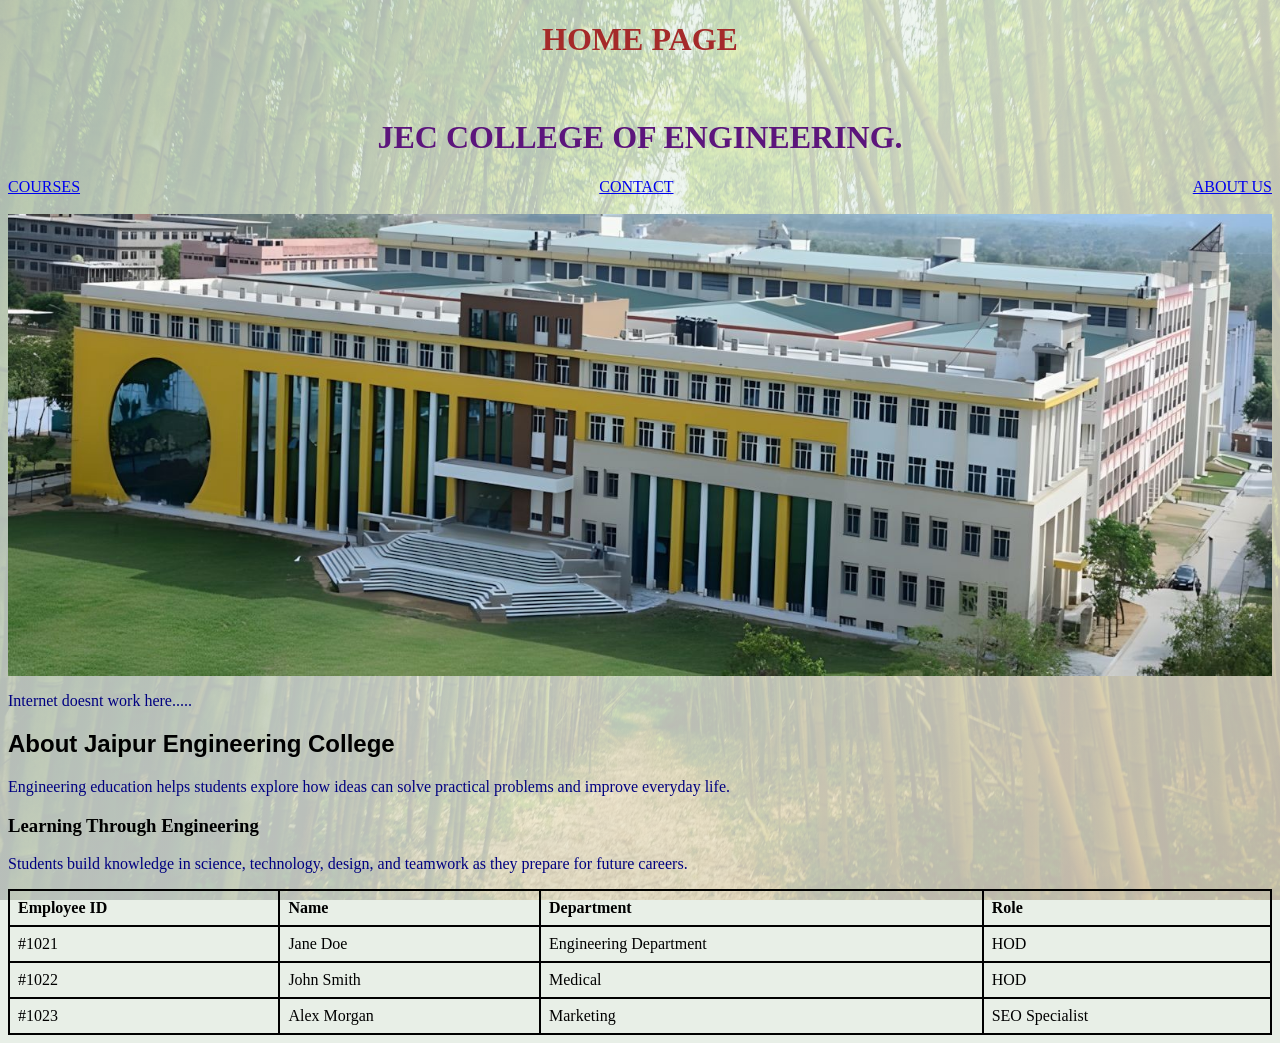
<file: index.html>
<!DOCTYPE html>
<html lang="en">
<head>
    <meta charset="UTF-8">
    <meta name="viewport" content="width=device-width, initial-scale=1.0">
    <link rel="stylesheet" href="site-background.css">
    <title>JEC</title>
    <style>
        h1{
            color: brown;
            font-weight: bold;
            transition: color 180ms ease;
        }
        h2{
            font-family: 'Georgia', sans-serif;
        }
        h1:hover {
            color: rgb(80, 155, 61);
        }
        img {
            max-width: 100%;
            height: auto;
        }
        .image-zoom {
            display: inline-block;
            max-width: 100%;
            overflow: hidden;
            cursor: zoom-in;
            vertical-align: top;
        }
        .image-zoom img {
            display: block;
            transform-origin: var(--zoom-x, 50%) var(--zoom-y, 50%);
            transition: transform 160ms ease;
        }
        @media (hover: hover) and (pointer: fine) {
            .image-zoom:hover img {
                transform: scale(2);
            }
        }
        @media (prefers-reduced-motion: reduce) {
            .image-zoom img {
                transition: none;
            }
        }
        .head{
            color: rgb(92, 21, 124);
            text-align: center;

        }
        .navbar {
            display: flex;
            justify-content: space-between;
            width: 100%;
        }

        .intro p{
            color: navy;
        }
        p{
            color: gray;
        }
        table {
            width: 100%;
            table-layout: auto;
            border-collapse: collapse;
            border: 2px solid black;
        }
        th,
        td {
            border: 2px solid black;
            padding: 8px;
            text-align: left;
            overflow-wrap: anywhere;
        }
    </style>
</head>
<body>
    <h1 style="text-align: center;">HOME   PAGE</h1><br>
    <h1 class="head">JEC COLLEGE OF ENGINEERING.</h1>
    <nav class="navbar">
        <a href="courses.html">COURSES </a>
        <a href="contact.html">CONTACT </a>
        <a href="about.html">ABOUT US</a>
    </nav>
    <br>
    <div class="image-zoom">
        <img src="images/JECbuilding.jpg" alt="JEC building">
    </div><br>
    <div class="intro">
        <p>Internet doesnt work here.....</p>
        <h2>About Jaipur Engineering College</h2>
        <p>Engineering education helps students explore how ideas can solve practical problems and improve everyday life.</p>
        <h3>Learning Through Engineering</h3>
        <p>Students build knowledge in science, technology, design, and teamwork as they prepare for future careers.</p>
        <table>
            <thead>
                <tr>
                    <th>Employee ID</th>
                    <th>Name</th>
                    <th>Department</th>
                <th>Role</th>
                </tr>
            </thead>
            <tbody>
                <tr>
                    <td>#1021</td>
                    <td>Jane Doe</td>
                    <td>Engineering Department</td>
                    <td>HOD</td>
                </tr>
                <tr>
                    <td>#1022</td>
                    <td>John Smith</td>
                    <td>Medical</td>
                    <td>HOD</td>
                </tr>
                <tr>
                    <td>#1023</td>
                    <td>Alex Morgan</td>
                    <td>Marketing</td>
                    <td>SEO Specialist</td>
                </tr>
            </tbody>
        </table>
    </div>
    <script>
        const zoomArea = document.querySelector(".image-zoom");

        zoomArea.addEventListener("pointermove", (event) => {
            const bounds = zoomArea.getBoundingClientRect();
            const x = ((event.clientX - bounds.left) / bounds.width) * 100;
            const y = ((event.clientY - bounds.top) / bounds.height) * 100;

            zoomArea.style.setProperty("--zoom-x", `${x}%`);
            zoomArea.style.setProperty("--zoom-y", `${y}%`);
        });
    </script>
</body>
</html>
</file>
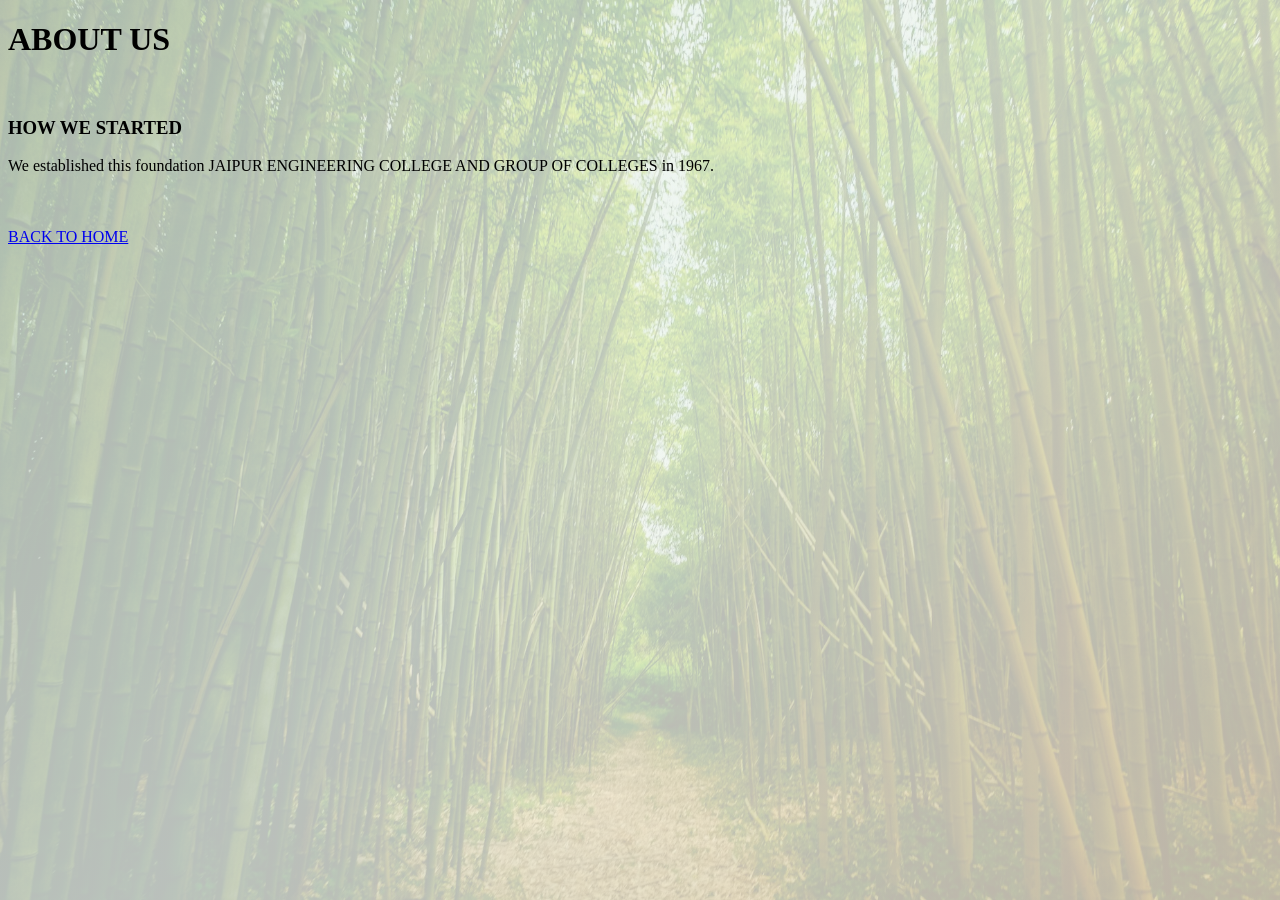
<file: about.html>
<!DOCTYPE html>
<html lang="en">
<head>
    <meta charset="UTF-8">
    <meta name="viewport" content="width=device-width, initial-scale=1.0">
    <link rel="stylesheet" href="site-background.css">
    <title>ABOUT</title>
</head>
<body>
    <h1>ABOUT US</h1><br>
    <h3>HOW WE STARTED</h3>
    <p>We established this foundation JAIPUR ENGINEERING COLLEGE AND GROUP OF COLLEGES in 1967.</p><br>
    <h3></h3>
    <nav class="navbar">
        <a href="index.html">BACK TO HOME </a>
    </nav>
</body>
</html>
</file>
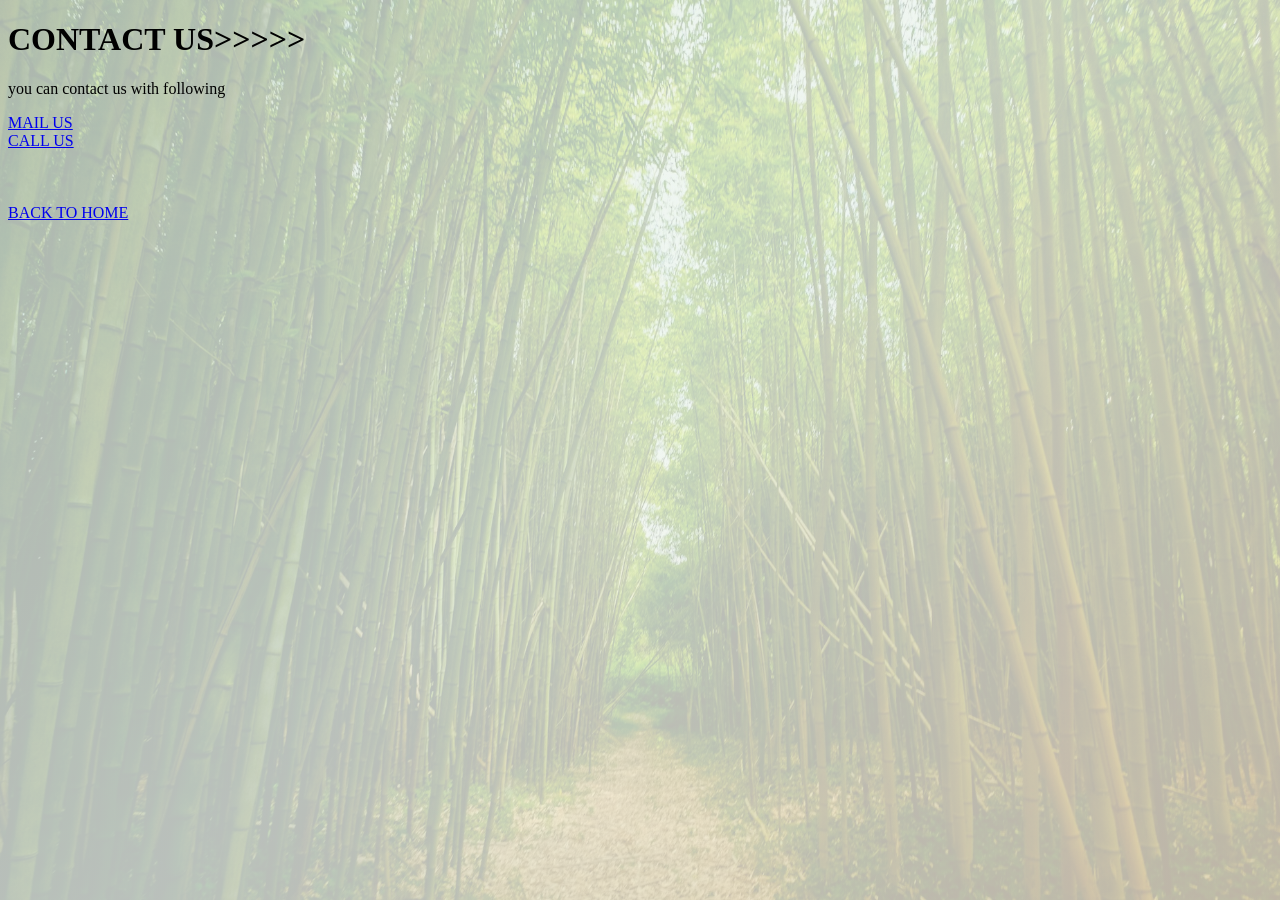
<file: contact.html>
<!DOCTYPE html>
<html lang="en">
<head>
    <meta charset="UTF-8">
    <meta name="viewport" content="width=device-width, initial-scale=1.0">
    <link rel="stylesheet" href="site-background.css">
    <title>CONTACT</title>
</head>
<body>
    <h1>CONTACT US>>>>></h1>
    <p>you can contact us with following</p>
    <a href="helpus@jec.com">MAIL US</a><br>
    <a href="7345787577">CALL US</a>
    <br><br><br><br>
    <nav class="navbar">
        <a href="index.html">BACK TO HOME </a>
    </nav>
</body>
</html>
</file>
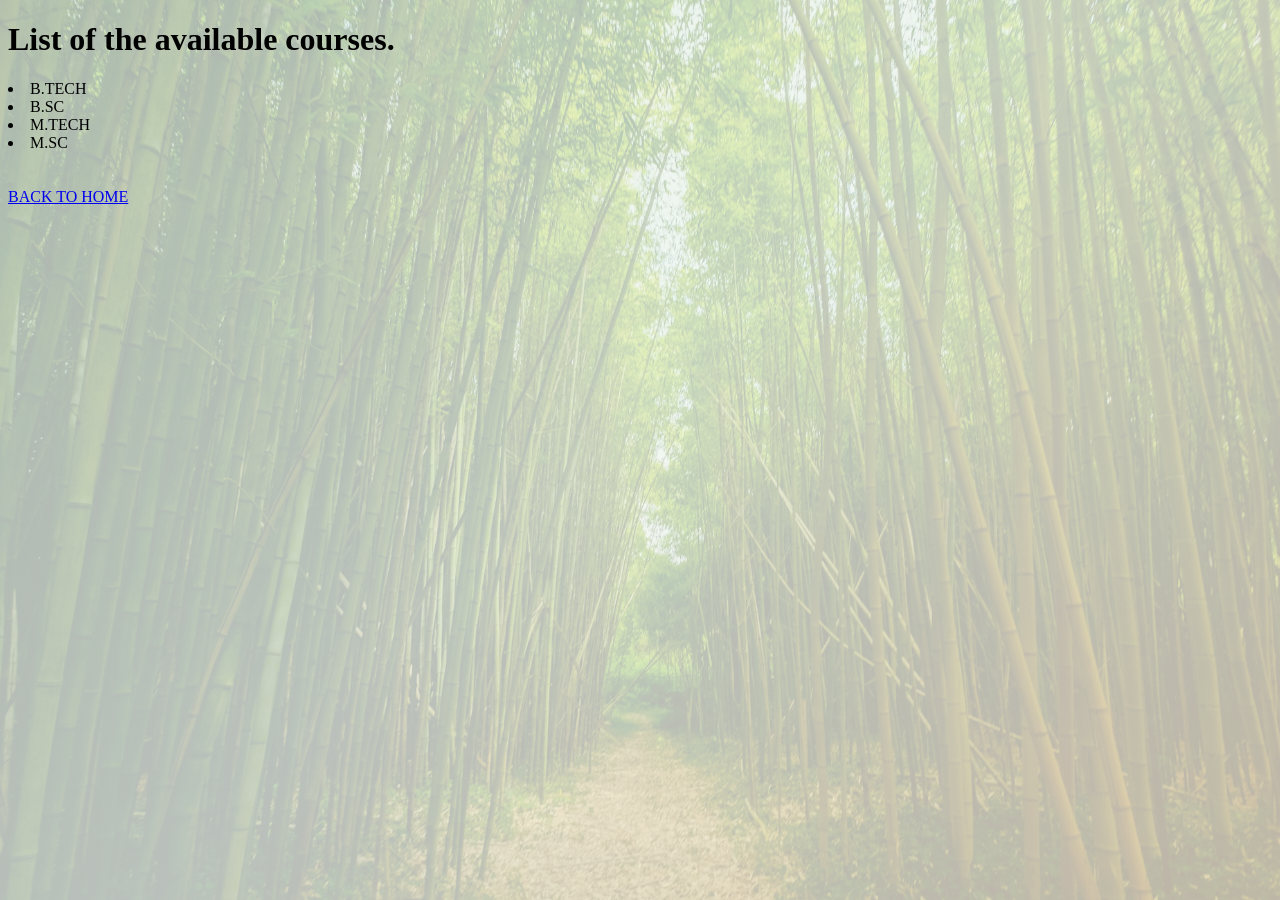
<file: courses.html>
<!DOCTYPE html>
<html lang="en">
<head>
    <meta charset="UTF-8">
    <meta name="viewport" content="width=device-width, initial-scale=1.0">
    <link rel="stylesheet" href="site-background.css">
    <title>COURSES</title>
</head>
<body>
    <h1>List of the available courses.</h1>
    <li>B.TECH</li>
    <li>B.SC</li>
    <li>M.TECH</li>
    <li>M.SC</li>
    <br><br>
    <nav class="navbar">
        <a href="index.html">BACK TO HOME </a>
    </nav>
</body>
</html>
</file>
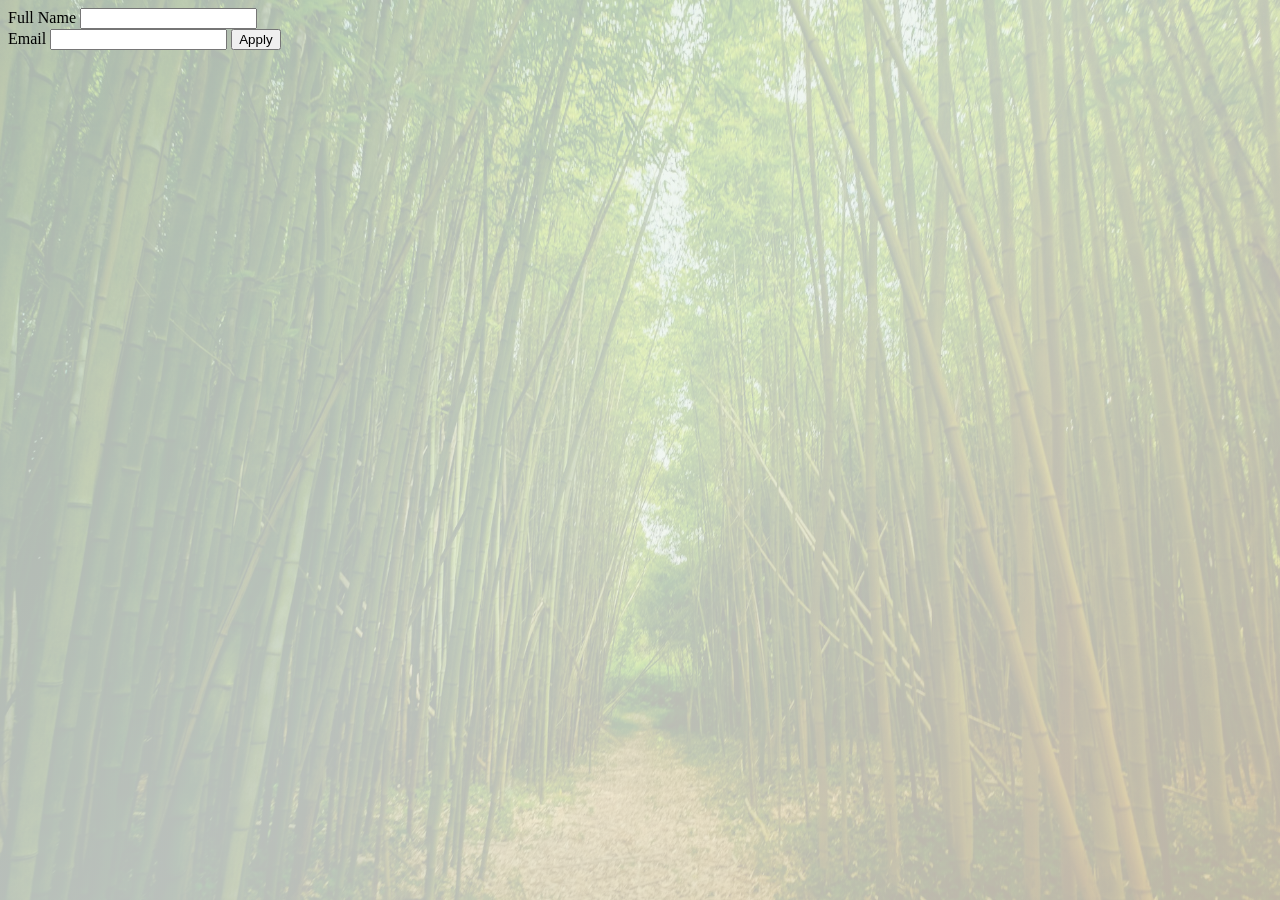
<file: validation_form.html>
<!DOCTYPE html>
<html lang="en">
<head>
    <meta charset="UTF-8">
    <meta name="viewport" content="width=device-width, initial-scale=1.0">
    <link rel="stylesheet" href="site-background.css">
    <title>VALINDATION FORM</title>
</head>
<body>   
    <form action="/apply" method="post">
        <label for="text">Full Name</label>
        <input type="text" id="text" name="text" required><br>
        <label for="email">Email</label>
        <input type="email" id="email" name="email" required>


        <button type="submit">Apply</button>
    </form>
</body>
</html>
</file>
<file: site-background.css>
/* Photo by Ben Guerin via Unsplash, used under the Unsplash License. */
body {
    background-color: #e8efe7;
    background-image:
        linear-gradient(135deg, rgba(226, 240, 227, 0.76), rgba(238, 246, 240, 0.78) 48%, rgba(250, 238, 218, 0.76)),
        url("images/bamboo-campus-background.jpg");
    background-position: center;
    background-size: cover;
    background-attachment: fixed;
}

@media (max-width: 700px) {
    body {
        background-attachment: scroll;
    }
}
</file>
